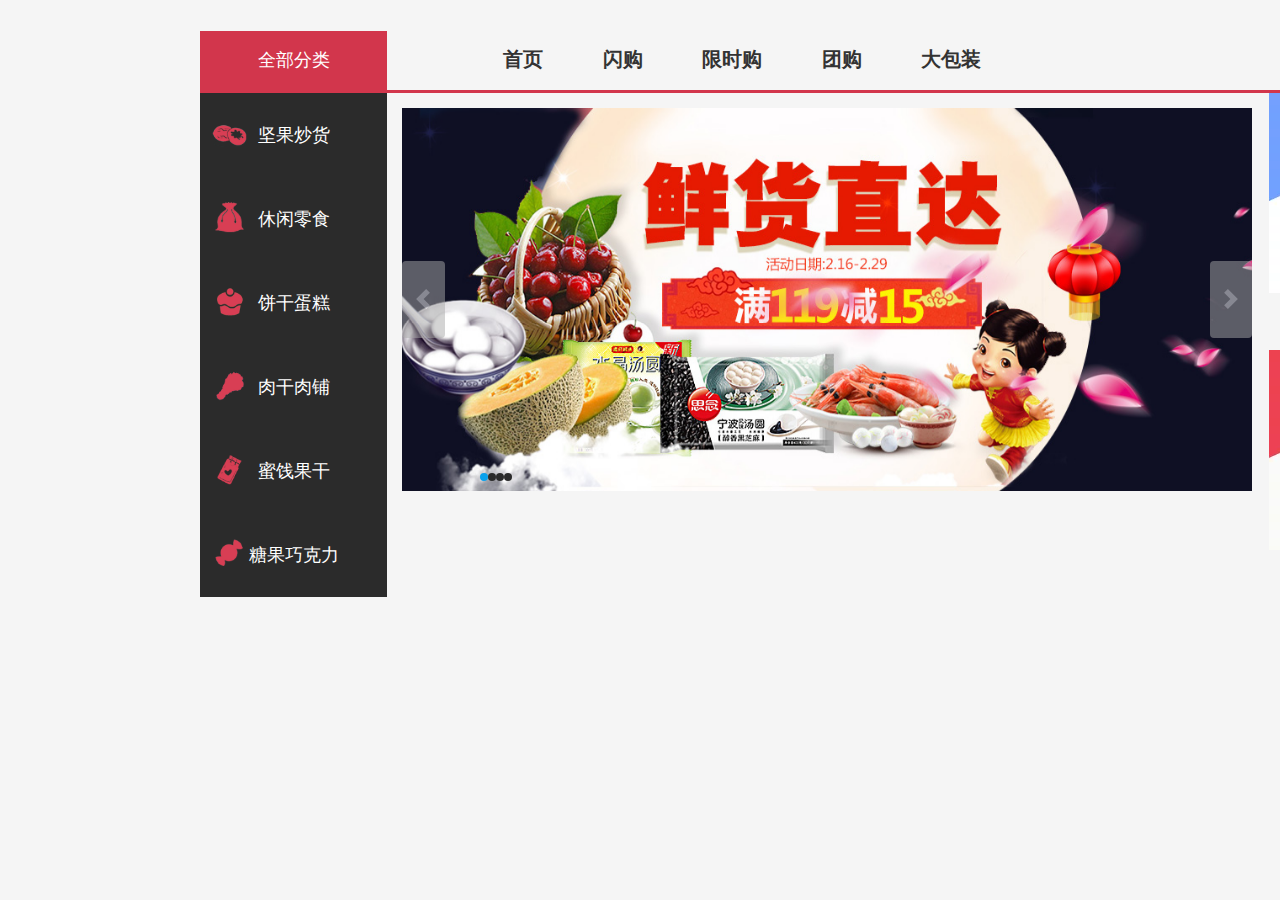
<file: 橙色商城/public/index.html>
<!DOCTYPE html>
<html lang="en">
<head>
    <meta charset="UTF-8">
    
    <title>Document</title>
    <link rel="stylesheet" href="../state/bcss/bootstrap.css">
    <link rel="stylesheet" href="../state/bjs/bootstrap.min.js">
    <link rel="stylesheet" href="../state/bjs/jquery.min.js">
    <link rel="stylesheet" href="../state/bjs/popper.min.js">
    <link rel="stylesheet" href="../state/css/index.css">
    <link rel="stylesheet" href="../state/public_css/public_css.css">
</head>
<body> 
    <div class="roof">
        <div class="naigation">
            <div class="classify">全部分类</div>
            <div class="crosswise">
                <ul>
                    <li><a href="#">首页</a></li>
                    <li><a href="#">闪购</a></li>
                    <li><a href="#">限时购</a></li>
                    <li><a href="#">团购</a></li>
                    <li><a href="#">大包装</a></li>
                </ul>
            </div>
        </div>
        <div class="lengthways clearfixe">
            <ul>
                <!--hide1  -->
                <li>
                    <a href="#" class="lengthways_a a1"> 坚果炒货</a>
                    <div class="hide1">
                        <div class="public_div">
                           <p>坚果炒货</p>
                           <div class="sel">
                                <a href="#">碧根果</a>
                                <a href="#">新疆红枣</a>
                                <a href="#">夹心枣</a>
                                <a href="#">夏威夷果</a>
                                <a href="#">坚果大礼包</a>
                                <a href="#">开心果</a>
                                <a href="#">芒果干</a>
                                <a href="#">手剥杏仁</a>
                                <a href="#">腰果</a>
                                <a href="#">巴旦木</a>
                                <a href="#">山核桃</a>
                           </div>
                        </div>
                        <div class="img_buttom">
                            <img src="../state/img/hide1/1.jpg" alt="">
                            <img src="../state/img/hide1/2.jpg" alt="">
                            <img src="../state/img/hide1/3.jpg" alt="">
                            <img src="../state/img/hide1/4.jpg" alt="">
                        </div>
                    </div>
                </li>
                <!--hide2  -->
                <li>
                    <a href="#"class="lengthways_a a2">休闲零食</a>
                    <div class="hide1 hide2">
                         <div class="public_div">
                               <p>休闲零食</p>
                               <div class="sel">
                                    <a href="#">爆米花</a>
                                    <a href="#">锅巴</a>
                                    <a href="#">果冻</a>
                                    <a href="#">海苔</a>
                                    <a href="#">辣条</a>
                                    <a href="#">薯片</a>
                               <div>
                         </div>
                         <div class="img_buttom">
                                <img src="../state/img/hide1/1.jpg" alt="">
                                <img src="../state/img/hide1/2.jpg" alt="">
                                <img src="../state/img/hide1/3.jpg" alt="">
                                <img src="../state/img/hide1/4.jpg" alt="">
                            </div>
                    </div>
                </li>
                 <!--hide3  -->
                <li>
                    <a href="#" class="lengthways_a a3">饼干蛋糕</a>
                    <div class="hide1 hide3">
                        <div class="public_div">
                             <p>饼干蛋糕</p>
                             <div class="sel"> 
                                 <a href="#">护肤饼干</a>
                                 <a href="#">魔芋饼干</a>
                                 <a href="#">牛扎糖饼干</a>
                                 <a href="#">瑞士卷蛋糕</a>
                                 <a href="#">千层蛋糕</a>
                                 <a href="#">芝士蛋糕</a>
                                 <a href="#">蒸蛋糕</a>
                                 <a href="#">马卡龙</a>
                                 <a href="#">蒸蛋糕</a>
                                 <a href="#">手撕面包</a>
                                 <a href="#">糯米糕点</a>
                                 <a href="#">蒸蛋糕</a>
                                 <a href="#">肉松饼</a>
                                 <a href="#">曲奇鲜花饼</a>
                             <div>
                        </div>
                    </div>
                </li>
                 <!--hide4  -->
                <li>
                    <a href="#" class="lengthways_a a4">肉干肉铺</a>
                    <div class="hide1 hide4">     
                        <div class="public_div">
                             <p>肉干肉铺</p>
                             <div class="sel"> 
                                 <a href="#">酱板鸭凤爪</a>
                                 <a href="#">腊肉牛肉</a>
                                 <a href="#">干牛肉</a>
                                 <a href="#">干烤鸭</a>
                                 <a href="#">腊肉干</a>
                                 <a href="#">猪肉干</a>
                                 <a href="#">鱼排</a>
                                 <a href="#"> 鸭锁骨</a>
                                 <a href="#">鱿鱼丝</a>
                             <div>
                        </div>
                    </div>
                </li>
                 <!--hide5  -->
                <li>
                    <a href="#" class="lengthways_a a5">蜜饯果干</a>
                    <div class="hide1 hide5">     
                        <div class="public_div">
                            <p>蜜饯果干</p>
                            <div class="sel"> 
                                 <a href="#">葡萄干</a>
                                 <a href="#">葡萄干</a>
                                 <a href="#">葡萄干</a>
                                 <a href="#">汤圆</a>
                            <div>
                    </div>
                 </div>
                </li>
                 <!--hide6  -->
                <li>
                    <a href="#" class="lengthways_a a6">糖果巧克力</a>
                    <div class="hide1 hide6">     
                        <div class="public_div">
                            <p>糖果巧克力</p>
                            <div class="sel"> 
                                <a href="#">棒棒糖</a>
                                <a href="#">牛轧糖</a>
                                <a href="#">巧克力</a>
                                <a href="#">松露</a>
                                <a href="#">喜糖</a>
                                <a href="#">巧克力</a>
                                <a href="#">棉花糖</a>
                            <div>
                        </div>
                    </div>
                </li>
            </ul>
            <!-- 轮播图区域 -->
            <div class="slideshow">
              <!-- <div class="container"> -->
                <div class="carousel" data-ride="carousel" id="demo">
                    <!-- 轮播图图片-->
                    <div class="carousel-inner">
                         <div class="carousel-item active">
                             <img src="../state/img/ad/ad1.jpg"  class="w-100" alt=""/>
                         </div>
                        <div class="carousel-item">
                            <img src="../state/img/ad/ad2.png" class="w-100" alt=""/>
                        </div>
                        <div class="carousel-item">
                            <img src="../state/img/ad/ad3.png" class="w-100" alt=""/>
                        </div>
                        <div class="carousel-item">
                            <img src="../state/img/ad/ad4.jpg" class="w-100" alt=""/>
                        </div>
                    </div>
                    <!-- 左右箭头-->
                    <a href="#demo" class="carousel-control-prev" data-slide="prev">
                        <span class="carousel-control-prev-icon"></span>
                    </a>
                    <a href="#demo" class="carousel-control-next" data-slide="next">
                        <span class="carousel-control-next-icon"></span>
                    </a>
                    <!-- 小圆点-->
                    <ul class="carousel-indicators">
                        <li data-target="#demo" data-slide-to="0" class="active"></li>
                        <li data-target="#demo" data-slide-to="1"></li>
                        <li data-target="#demo" data-slide-to="2"></li>
                        <li data-target="#demo" data-slide-to="3"></li>
                    </ul>
                </div>
            </div>
            <!-- 右侧图片 -->
            <div class="img_right">
                <a href="#"></a>
                <a href="#"></a>
            </div>
        </div>
    </div> 
</body>
</html>
</file>
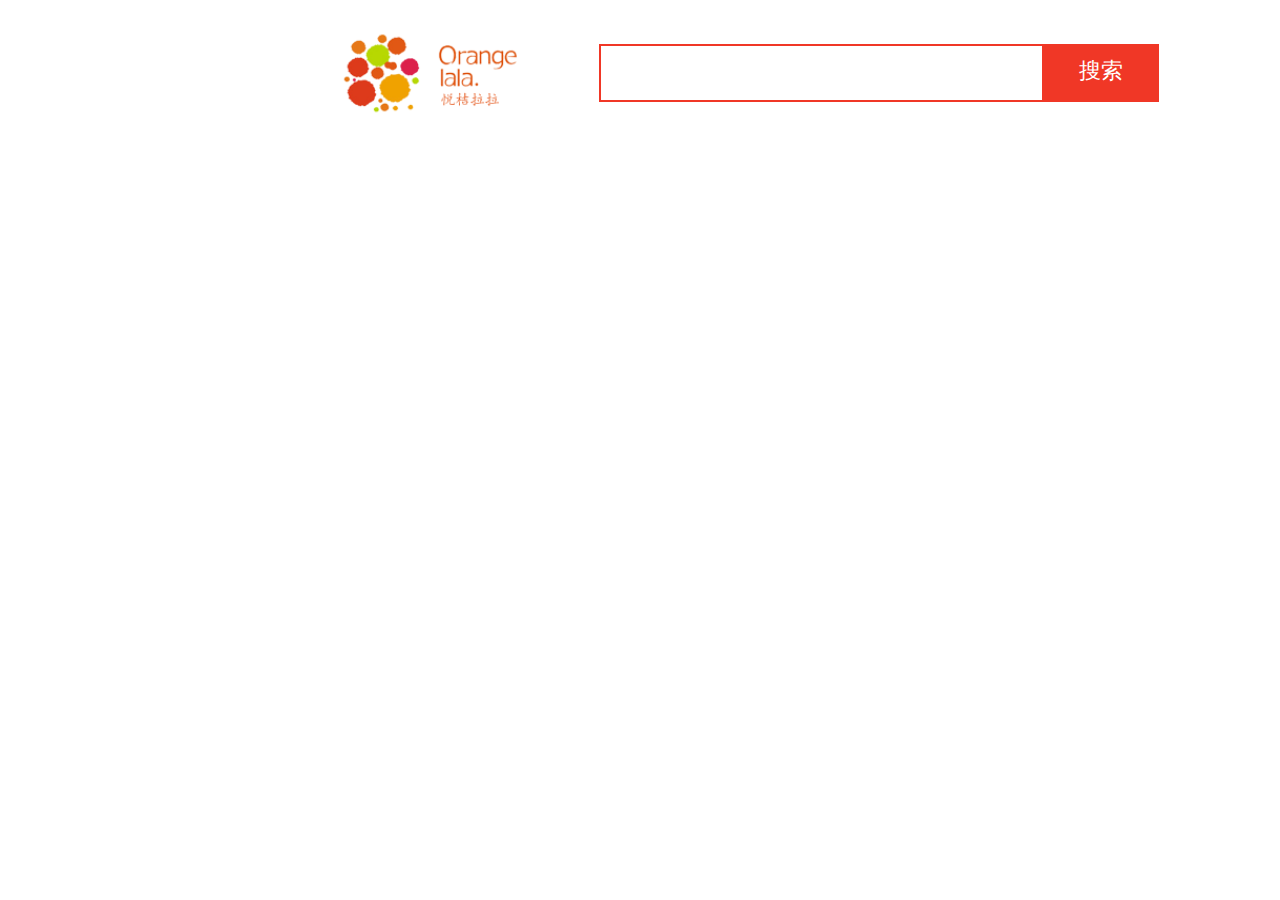
<file: 橙色商城/public/header.html>
<!DOCTYPE html>
<html lang="en">
<head>
    <meta charset="UTF-8">
    <meta name="viewport" content="width=device-width, initial-scale=1.0">
    <meta http-equiv="X-UA-Compatible" content="ie=edge">
    <title>Document</title>
    <link rel="stylesheet" href="../state/bcss/bootstrap.css">
    <link rel="stylesheet" href="../state/bjs/bootstrap.min.js">
    <link rel="stylesheet" href="../state/bjs/jquery.min.js">
    <link rel="stylesheet" href="../state/bjs/popper.min.js">
    <link rel="stylesheet" href="../state/css/header.css">
    <link rel="stylesheet" href="../state/css/normalize_zh.css">
     <link rel="stylesheet" href="../state/public_css/public_css.css">
</head>
<body> 
   <header>
         <div class="main">
             <div class="main_left">
                 <a heft="#"><img src="../state/img/logo/logo.png" alt=""></a>
                 <div class="main_left_input">
                      <input type="text" name="seek">
                      <a href="#">搜索</a>
                 </div>
            </div>
            <div class="main_right">
                    <a href="">登录</a>&nbsp;&nbsp;|&nbsp;
                    <a href="">注册</a>
                </div>
         </div>
   </header>
    

</body>
</html>
</file>
<file: 橙色商城/state/css/index.css>
body{background-color:#f5f5f5;}
.roof{width: 100%;}
.naigation{width:1500px;
   margin-top: 30px;
   margin-left:200px;
   line-height: 59px;
   border-bottom:3px solid #d2364c;
}
.naigation div{display:inline-block;}
.classify{
    /* 控制“全部分类”的样式 */
    width:187px;height:59px;
    color:#fff;
    font-size:18px;
    background-color:#d2364c;
    text-align: center;
    line-height:59px;
}
.naigation .crosswise{
    box-sizing: border-box;
    padding-left:112px;
    height:59px;width:590px; 
}
/* 横向ul */
.crosswise ul{
    /* 设置ul为弹性布局 不换行 两端对齐无空格 */
    padding:0;margin: 0;
    display:flex;
    flex-wrap: nowrap;
    justify-content:space-between;
}
.crosswise ul li a{
    font-size:20px;
    color:#333333;
    font-weight:800;
}
.lengthways{
    margin-left:200px;width:1269px;
}
.crosswise ul li a:hover{
    color:#f11;
    cursor: pointer;
}
/* 纵向ul和li */
.lengthways ul{
    margin: 0px;padding:0px; 
    width:187px;
    float: left;
}
.lengthways ul li{
    text-align: center;
    position:relative;
    display: inline-block;
    padding: 0px;margin: 0px;
    background-color: #2b2b2b;
}

.lengthways ul li a.lengthways_a{
    width: 187px;height: 84px;
    line-height:84px;
    color:#ffffff;
    font-size:18px;
    background-size: 35px;
    display: inline-block;
}
/* li 标签中a标签的背景图片 */
.a1{
    background: url(../img/ad/nut.png) no-repeat 12px 23px;  
}
.a2{
    background: url(../img/ad/package.png) no-repeat 12px 23px;  
}
.a3{
    background: url(../img/ad/cake.png) no-repeat 12px 23px;  
}
.a4{
    background: url(../img/ad/meat.png) no-repeat 12px 23px;  
}
.a5{
    background: url(../img/ad/chocolate.png) no-repeat 12px 23px;  
}
.a6{
    background: url(../img/ad/candy.png) no-repeat 12px 23px;  
}

.lengthways .hide1{
    width:880px;height:504px;
    position: absolute;
    top: 0px;left:187px;
    border-bottom: 2px solid #f11;
    display: none;
    z-index: 100;
}

.lengthways .public_div{
    width: 450px;
    height:200px;
    margin-left: 35px;
    margin-top: 15px;
    text-align: left;
}
/* 隐藏div里面的p标签 */
.lengthways .hide1 div p{
    height:40px;
    font-size: 22px;
    color: #F72862;
    font-weight: bold;
    line-height: 40px;
    margin: 0px;padding: 0px;
}
/* 隐藏div里面的a标签 */
.lengthways ul li>.hide1>div>div.sel>a{
    height:40px;
    margin: 0px;
    padding-right:20px;
    line-height: 40px;
    font-size: 18px;
    color: #666;
    font-weight: bold;
    display: inline-block;
}
.lengthways  .public_div .sel  a:hover{
    color:rgb(231, 101, 14);
}
/* hide1下面的图片 */
.hide1 .img_buttom{
    display: flex;
    justify-content: space-between;
    height:200px;
    line-height: 200px;
    margin-top: 27px;
    background-color: rgb(175, 167, 167);
}
.hide1 .img_buttom img{
    width: 210px;height: 200px;
    border-radius: 10%;
}

/* 由于div是绝对定位过来的，所以每一个div要想不超出范围，就要向上移动一个li标签的高度 */
.lengthways .hide1{
    background-color:#fff;
}
.lengthways .hide2{
    position: absolute;
    top: -84px;
}
.lengthways .hide2{
    position: absolute;
    top: -84px;
}
.lengthways .hide3{
    position: absolute;
    top: -168px;
}
.lengthways .hide4{
    position: absolute;
    top: -252px;
}
.lengthways .hide5{
    position: absolute;
    top: -336px;
}
.lengthways .hide6{
    position: absolute;
    top: -420px;
}
/* 当鼠标滑入时显示隐藏的div*/
.lengthways ul li:hover .hide1{
   display:block;
}

/* 轮播图区域 */
.slideshow{
    width: 850px;height: 452px;
    display: inline-block;
    margin-left: 15px;
    margin-top:15px;
}

.carousel-control-next,
.carousel-control-prev{
     width: 5%;
     height: 20%;
     top: 40%;
    border-radius: 0.25rem;
     background-color: #aaaaaa;
}
.carousel-indicators li{
    width: 0.5rem;
    height: 0.5rem;;
    border-radius: 50%;
    margin: 0 6px;

}
.carousel-indicators .active{
    background:#0aa1ed;
}
.img_right{
 float: right;
 width: 200px;height:400px;
}
.img_right a{
    display: inline-block;
    width: 200px;height: 250px;
    background-size: 200px;
}
.img_right>a:first-child{
    background:url(../img/index/2017-10-21_104341.png) no-repeat;
}
.img_right>a:last-child{
    background:url(../img/index/2017-10-21_104427.png) no-repeat;
}
</file>
<file: 橙色商城/state/public_css/public_css.css>
a{text-decoration: none;}

a:hover{text-decoration:none;}
ul li{list-style: none};
</file>
<file: 橙色商城/state/css/header.css>
header{width:100%;
}
.main{
    width:1370px;height:146px;
    margin-left:335px;
}
.main_left{
    width: 980px;height: 146px;
    line-height:146px;
    display: inline-block;
}
.main_left img{width:210px;height:96px;}
.main_left_input{
    /* width: 445px; */
    width: 565px;
    height: 60px;
    margin-left:50px;
    display: inline-block;
}
.main_left_input input{
    box-sizing: border-box;/*盒子模型*/
    width: 445px;height:58px;
    padding-left:15px;
    border: 2px solid #f03726;
    outline: none;/*清轮廓*/
}
.main_left_input a{
    box-sizing: border-box;
    display:inline-block;/*设置行内块元素*/
    background-color: #f03726;
    width:115px;height: 58px;
    line-height:53px;
    color:#fff;
    font-size: 22px;
    text-align: center;
    margin-left:-5px;
}
.main_right{
    display: inline-block;
    width:108px;height:60px;
}
.main_right{margin-left:275px;}
.main_right a,.main_right{
    color:#666666;
    font-size:20px;
}
</file>
